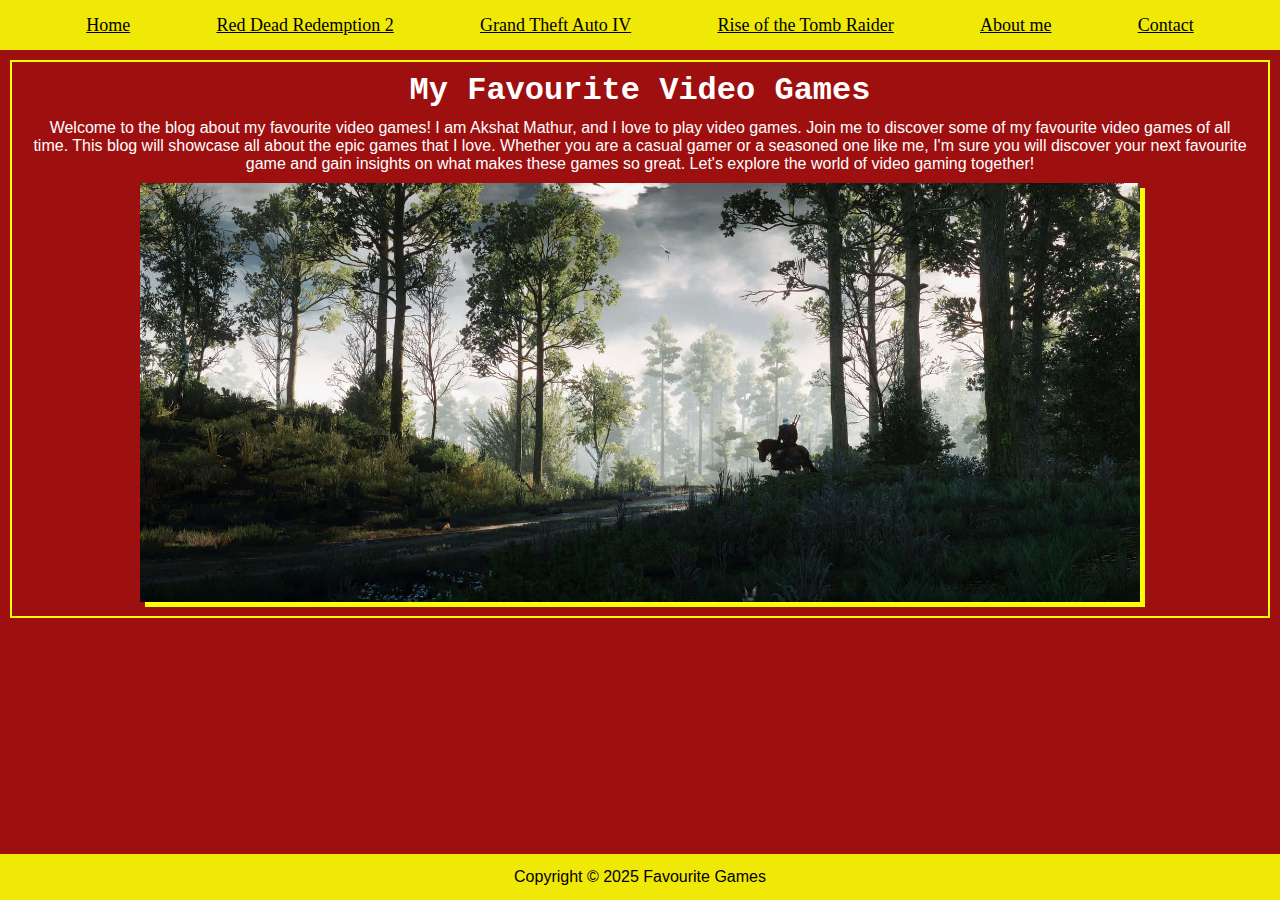
<file: index.html>
<!DOCTYPE html>
<html lang="en">
  <head>
    <meta charset="UTF-8" />
    <meta name="viewport" content="width=device-width, initial-scale=1.0" />
    <title>Favourite Games</title>
    <link rel="stylesheet" href="styles.css" />
  </head>
  <body>
    <div class="page">
      <div class="content">
        <nav>
          <div class="links">
            <a href="#top">
              <!--#top used to link the current page/ Go to the top of current    page-->
              Home
            </a>
          </div>
          <div id="rdrlink" class="links">
            <a href="rdr2.html"> Red Dead Redemption 2 </a>
          </div>
          <div id="gtalink" class="links">
            <a href="gta4.html"> Grand Theft Auto IV </a>
          </div>
          <div id="trlink" class="links">
            <a href="tombraider.html"> Rise of the Tomb Raider </a>
          </div>
          <div class="links">
            <a href="about.html"> About me </a>
          </div>
          <div class="links">
            <a href="Contact.html"> Contact </a>
          </div>
        </nav>

        <header class="indexHeader">
          <h1>My Favourite Video Games</h1>
          <p>
            Welcome to the blog about my favourite video games! I am Akshat
            Mathur, and I love to play video games. Join me to discover some of
            my favourite video games of all time. This blog will showcase all
            about the epic games that I love. Whether you are a casual gamer or
            a seasoned one like me, I'm sure you will discover your next
            favourite game and gain insights on what makes these games so great.
            Let's explore the world of video gaming together!
          </p>

          <img
            id="headerimg"
            src="images/uwimg.jpg"
            alt="Controller image for header"
          />
        </header>
      </div>

      <footer>
        <p>Copyright © 2025 Favourite Games</p>
      </footer>
    </div>
  </body>
</html>
</file>
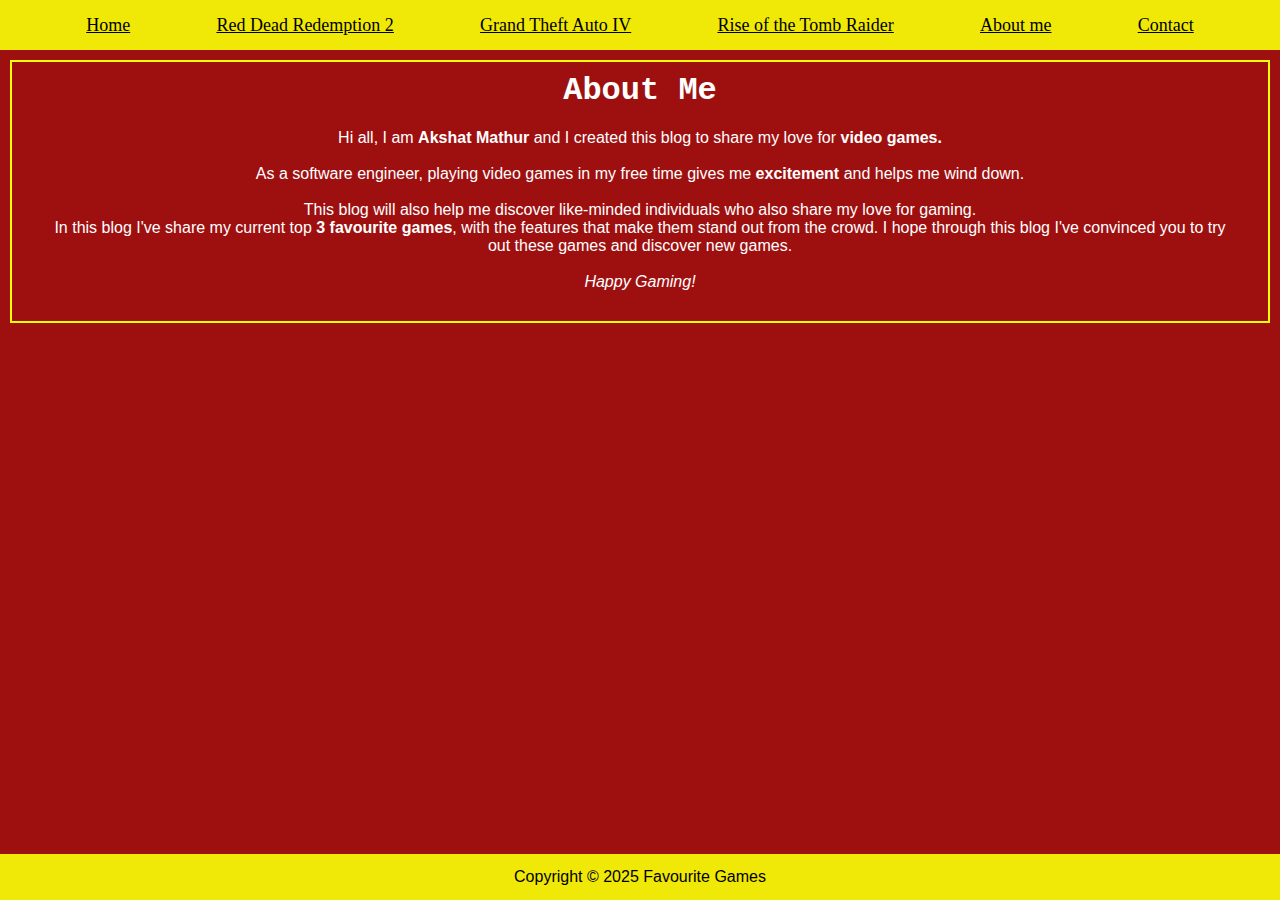
<file: about.html>
<!DOCTYPE html>
<html lang="en">
  <head>
    <meta charset="UTF-8" />
    <meta name="viewport" content="width=device-width, initial-scale=1.0" />
    <title>About Me</title>
    <link rel="stylesheet" href="styles.css" />
  </head>
  <body>
    <div class="page">
      <div class="content">
        <nav>
          <div class="links">
            <a href="index.html"> Home </a>
          </div>
          <div class="links">
            <a href="rdr2.html"> Red Dead Redemption 2 </a>
          </div>
          <div class="links">
            <a href="gta4.html"> Grand Theft Auto IV </a>
          </div>
          <div class="links">
            <a href="tombraider.html"> Rise of the Tomb Raider </a>
          </div>
          <div class="links">
            <a href="#top"> About me </a>
          </div>
          <div class="links">
            <a href="Contact.html"> Contact </a>
          </div>
        </nav>

        <header class="aboutHeader">
          <h1>About Me</h1>
          <p class="aboutSummary">
            Hi all, I am <strong>Akshat Mathur</strong> and I created this blog
            to share my love for <strong>video games.</strong><br />
            <br />
            As a software engineer, playing video games in my free time gives me
            <strong>excitement</strong> and helps me wind down.<br /><br />
            This blog will also help me discover like-minded individuals who
            also share my love for gaming.<br />
            In this blog I've share my current top
            <strong>3 favourite games</strong>, with the features that make them
            stand out from the crowd. I hope through this blog I've convinced
            you to try out these games and discover new games.<br /><br />
            <em>Happy Gaming!</em>
          </p>
        </header>
      </div>

      <footer>
        <p>Copyright © 2025 Favourite Games</p>
      </footer>
    </div>
  </body>
</html>
</file>
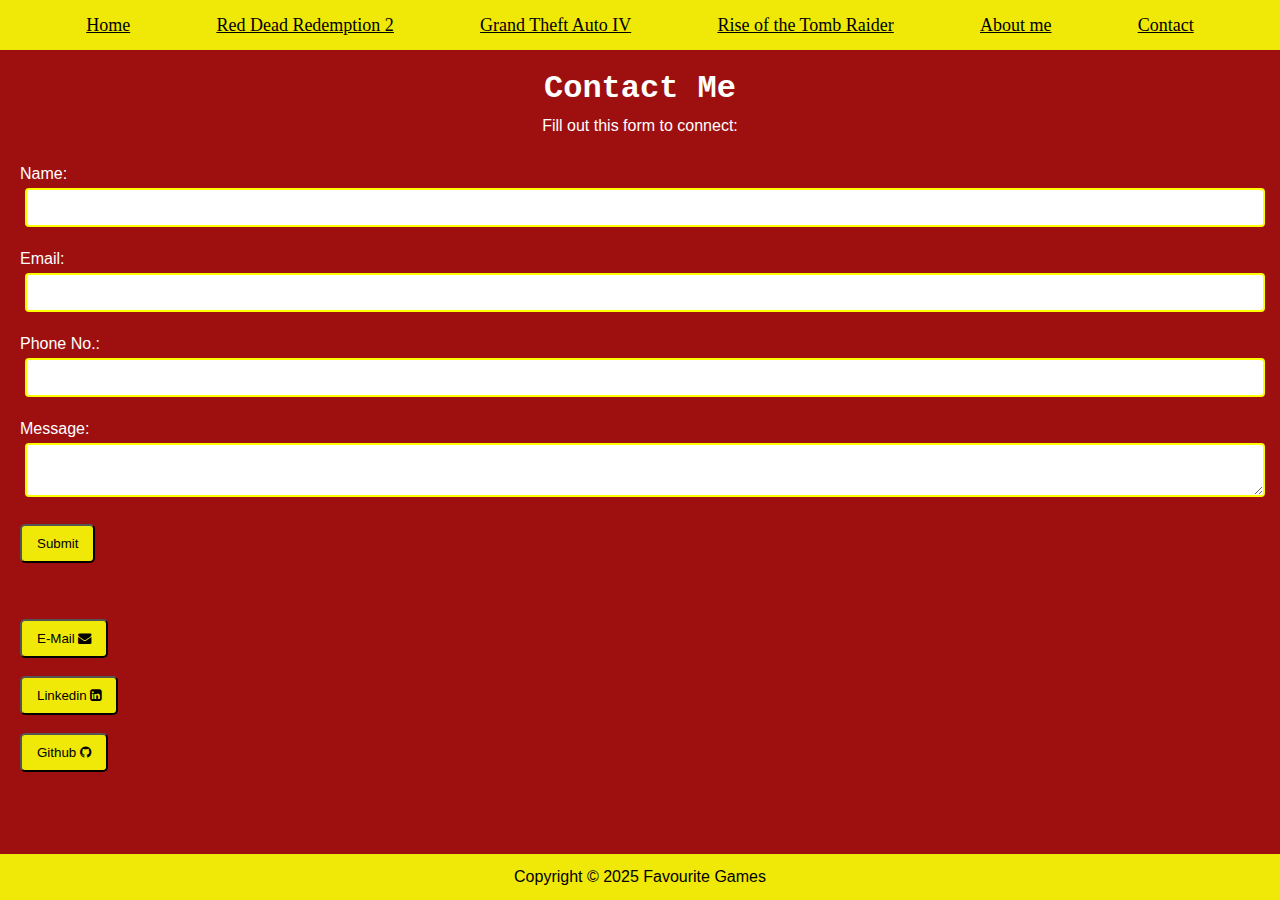
<file: Contact.html>
<!DOCTYPE html>
<html lang="en">
  <head>
    <meta charset="UTF-8" />
    <meta name="viewport" content="width=device-width, initial-scale=1.0" />
    <title>Contact Me</title>
    <link rel="stylesheet" href="styles.css" />
    <link
      rel="stylesheet"
      href="https://cdnjs.cloudflare.com/ajax/libs/font-awesome/4.7.0/css/font-awesome.min.css"
    />
    <!--Linked to import icons-->
  </head>
  <body>
    <div class="page">
      <div class="content">
        <nav>
          <div class="links">
            <a href="index.html"> Home </a>
          </div>
          <div class="links">
            <a href="rdr2.html"> Red Dead Redemption 2 </a>
          </div>
          <div class="links">
            <a href="gta4.html"> Grand Theft Auto IV </a>
          </div>
          <div class="links">
            <a href="tombraider.html"> Rise of the Tomb Raider </a>
          </div>
          <div class="links">
            <a href="about.html"> About me </a>
          </div>
          <div class="links">
            <a href="#top"> Contact </a>
          </div>
        </nav>

        <header class="contactHeader">
          <h1>Contact Me</h1>
          <p>Fill out this form to connect:</p>
        </header>
        <main class="contactMain">
          <article>
            <form action="">
              <!--action attribute is used to send form data to back end-->
              <label for="name">Name:</label><br />
              <input type="text" id="name" name="Name" />
              <br /><br />

              <label for="email">Email:</label><br />
              <input type="email" name="Email" id="email" />
              <br /><br />

              <label for="number">Phone No.:</label><br />
              <input type="number" id="number" name="Number" />
              <br /><br />

              <label for="message">Message:</label><br />
              <textarea name="Message" id="message"></textarea>
              <br /><br />

              <button>Submit</button>
            </form>
          </article>
          <br /><br />

          <article class="Conlinks">
            <a href="mailto:akshatmathur2001@gmail.com" target="_blank"
              ><button>E-Mail <i class="fa fa-envelope"></i></button
            ></a>
            <br /><br />

            <a
              href="https://www.linkedin.com/in/akshat-mathur-a51595212/"
              target="_blank"
              ><button>Linkedin <i class="fa fa-linkedin-square"></i></button
            ></a>
            <br /><br />

            <a href="https://github.com/akshatmathr" target="_blank"
              ><button>Github <i class="fa fa-github"></i></button
            ></a>
          </article>
        </main>
      </div>

      <footer>
        <p>Copyright © 2025 Favourite Games</p>
      </footer>
    </div>
  </body>
</html>
</file>
<file: styles.css>
* {
    box-sizing: border-box;
    margin: 0;
    padding: 0;
}

nav {
    height: 50px;
    background-color: #f0e807;
    display: flex;
    justify-content: space-evenly;
    align-items: center;
    position: sticky;    /* To make navbar stick at the top while scrolling */
    top: 0px;
    right: 0px;
    left: 0px;
    z-index: 1;     /* To allow it to be clickable even when over other content */
}

a {
    color: black;
    font-family: Impact, fantasy;
    font-size: large;
    transition: background-color 0.5s linear;   /* Transition applied to see the hover effect over the links */
}

a:hover {
    background-color: white;
}


header {
    text-align: center;
    margin: 10px;
}

body {
    background-color: #9e1010;
    color: white;
}

h1 {
    font-family: Courier, monospace;
}

p {
    margin: 10px;
    font-family: Trebuchet MS, sans-serif;
    text-align: center;
}

#headerimg {
    width: 100%;
    max-width: 1000px;
    height: auto;
    box-shadow: 5px 5px yellow;
}

.gamesHeader {
    margin: 10px;
    padding: 10px;
    border: 2px solid yellow;
}

.aboutHeader {
    margin: 10px;
    padding: 10px;
    border: 2px solid yellow;
}

.indexHeader {
    margin: 10px;
    border: 2px solid yellow;
    padding: 10px;
}

.contactHeader {
    margin: 10px;
    padding: 10px;
}

.gamesMain {
    display: grid;
    margin: 10px;
    border: 2px solid yellow;
    grid-template-columns: 1fr 1fr;     /* Made the main section a grid to align the elements of main */
}

.contactMain {
    margin: 10px;
}

.poster {
    margin: 30px;
    text-align: center;
}

.features {
    margin: 30px;
    font-family: Comic Sans MS, Comic Sans, cursive;
    font-size: larger;
    border: 2px solid yellow;
}

.vid {
    margin: 20px;
    grid-column-start: 1;
    grid-column-end: 3;     /* To allow video to take both columns */
    text-align: center;
}

.ending {
    margin: 20px;
    grid-column-start: 1;
    grid-column-end: 3;     /* To allow ending to take both columns */
}

#rdrPoster {
    width: 100%;
    max-width: 426px;
    height: auto;
    box-shadow: 5px 5px yellow;
    transition: all 0.5s linear;
}

#rdrPoster:hover {
    transform: scale(1.1);
}

#gtaPoster {
    width: 100%;
    max-width: 426px;
    height: auto;
    box-shadow: 5px 5px yellow;
    transition: all 0.5s linear;
}

#gtaPoster:hover {
    transform: scale(1.1);
}

#trPoster {
    width: 100%;
    max-width: 350px;
    height: auto;
    box-shadow: 5px 5px yellow;
    transition: all 0.5s linear;
}

#trPoster:hover {
    transform: scale(1.1);
}

li {
    margin: 40px;
}

.aboutSummary{
    margin: 10px;
    padding: 10px;
}

input {
    width: 100%;
    margin: 5px;
    border: 2px solid yellow;
    border-radius: 4px;
    padding: 10px;
}

textarea {
    width: 100%;
    margin: 5px;
    border: 2px solid yellow;
    border-radius: 4px;
    padding: 10px;
}

form {
    margin: 10px;
    font-family: Arial, sans-serif;
}

button {
    background-color: #f0e807;
    padding: 10px 15px;
    border-radius: 5px;
    font-family: Verdana, sans-serif;
    cursor: pointer;    /* To make the cursor pointer while hovering */
}

.Conlinks {
    margin: 10px;
}


footer {
    background-color: #f0e807;
    color: black;
    font-family: Trebuchet MS, sans-serif;
    height: 46px;
    display: flex;
    align-items: center;
    justify-content: center;
    position: absolute;     /* For forcing the footer at the bottom */
    bottom: 0px;
    right: 0px;
    left: 0px;
}


.page {
    position: relative;
    min-height: 100vh;
}

.content {
    padding-bottom: 46px;
}

video {
    width: 100%;
    max-width: 900px;
    height: auto;
}

@media (max-width:1000px){
    .gamesMain {
        display: flex;
        flex-direction: column;
    }

    .features {
        order: -1;
    }
}

@media (max-width:800px){
    nav {
        display: flex;
        flex-direction: column;
        height: 200px;
        
    }

}
</file>
